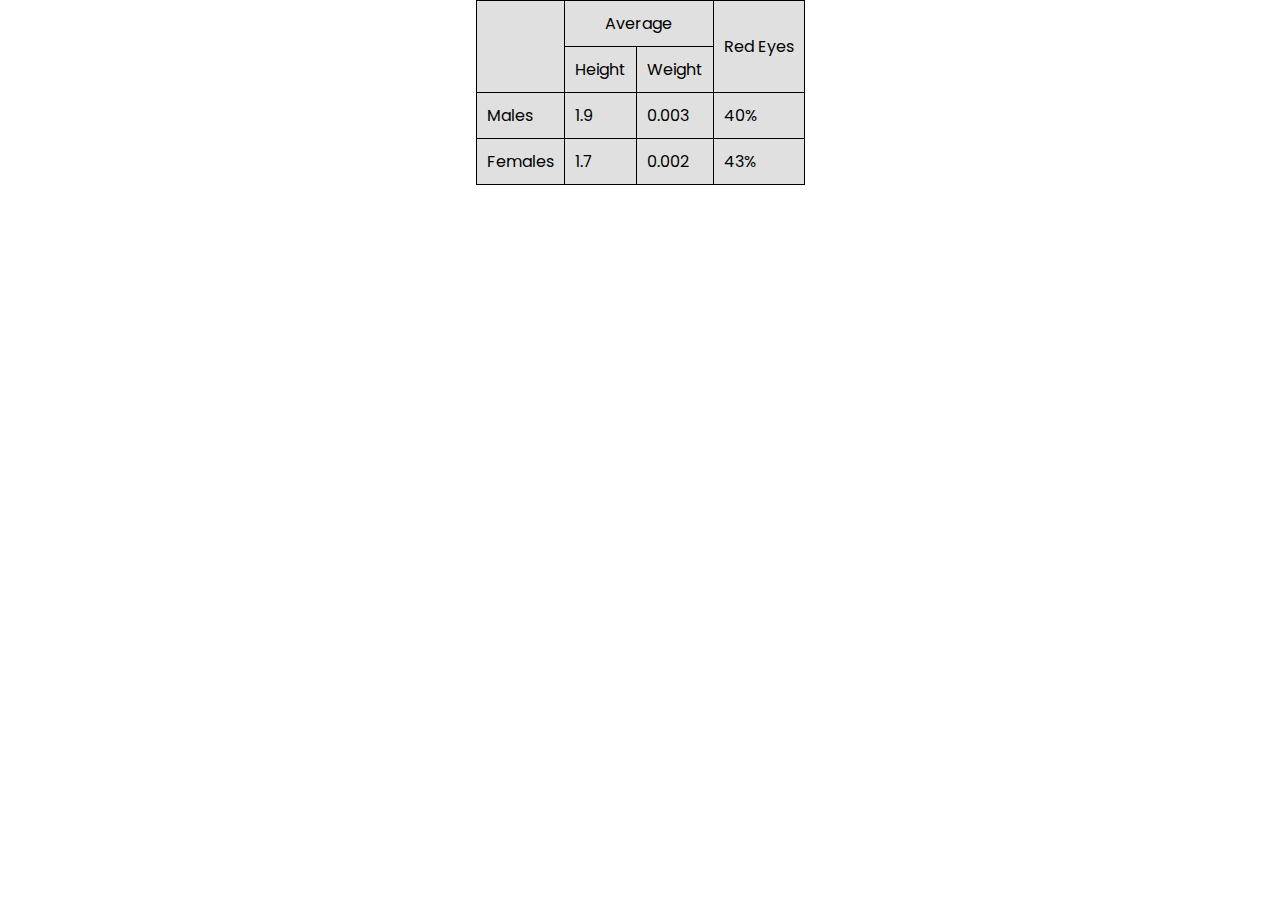
<file: index files/collspantable.html>
<!DOCTYPE html>
<html lang="en">
<head>
    <meta charset="UTF-8">
    <meta name="viewport" content="width=device-width, initial-scale=1.0">
    <title>colspan table</title>
    <link rel="stylesheet" href="../css/collspantable.css">
</head>
<body>
    <div align="center" class="container">
        <table>
            <tr>
                <th rowspan="2" ></th>
                <th colspan="2">Average</th>
                <th rowspan="2">Red Eyes</th>
                
            </tr>
            <tr>
                <th>Height</th>
                <th>Weight</th>
                
            </tr>
            
            
            <tr>
                <td >
                    Males
                </td>
                <td>
                    1.9
                </td>
                <td>
                    0.003
                </td>
                <td>
                    40%
                </td>
            </tr>

            <tr>
                <td>
                    Females
                </td>
                <td>
                    1.7
                </td>
                <td>
                    0.002
                </td>
                <td>
                    43%
                </td>
            </tr>
        </table>
    </div>
</body>
</html>
</file>
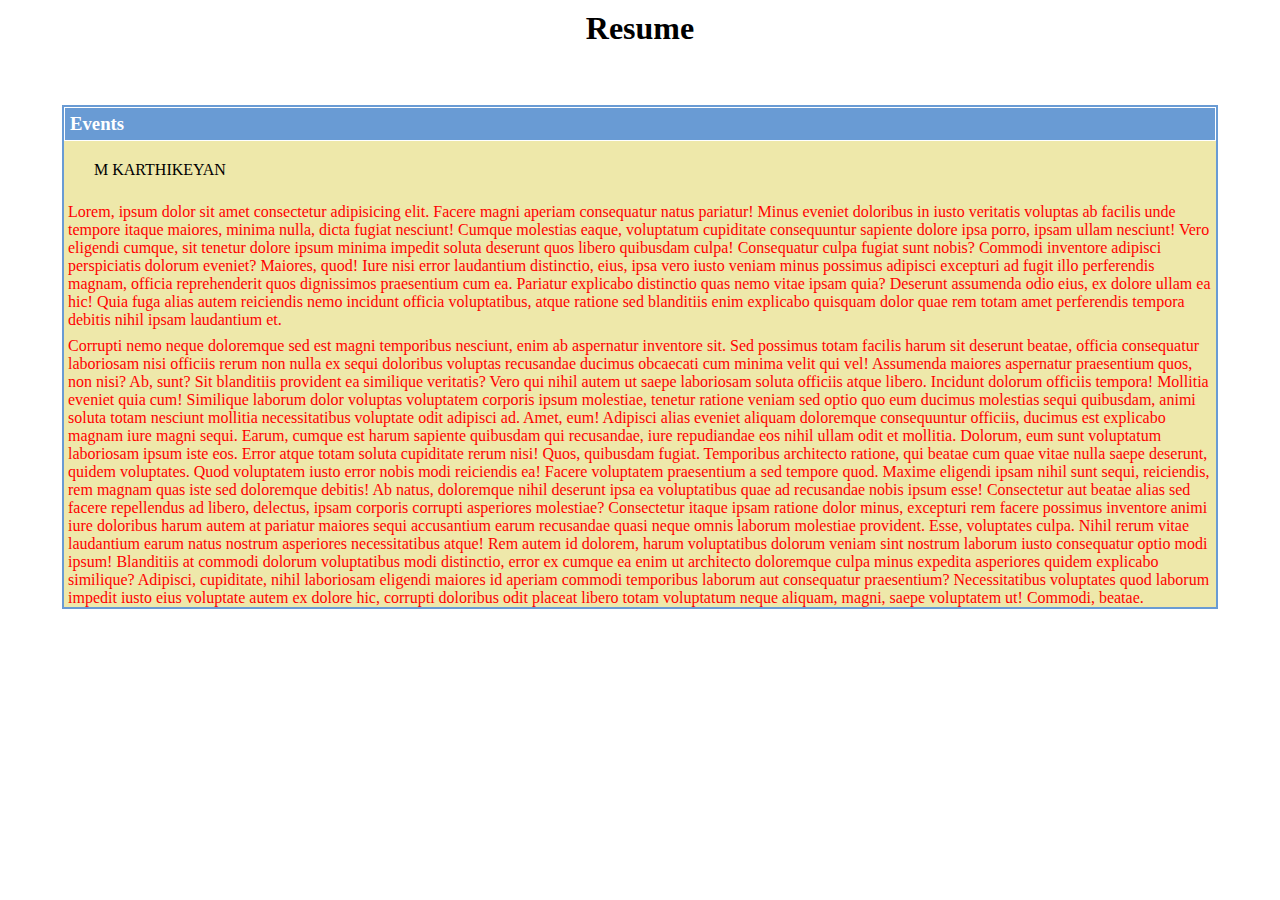
<file: index files/resume.html>
<!DOCTYPE html>
<html lang="en">
<head>
    <meta charset="UTF-8">
    <meta name="viewport" content="width=device-width, initial-scale=1.0">
    <title>resume</title>
    <link rel="stylesheet" href="../css/resume.css">
</head>
<body>
    <h1>Resume</h1>
    <section>
        <div class="container">
            <h3>Events</h3>
            <pre>M KARTHIKEYAN</pre>
            <p>Lorem, ipsum dolor sit amet consectetur adipisicing elit. Facere magni aperiam consequatur natus pariatur! Minus eveniet doloribus in iusto veritatis voluptas ab facilis unde tempore itaque maiores, minima nulla, dicta fugiat nesciunt! Cumque molestias eaque, voluptatum cupiditate consequuntur sapiente dolore ipsa porro, ipsam ullam nesciunt! Vero eligendi cumque, sit tenetur dolore ipsum minima impedit soluta deserunt quos libero quibusdam culpa! Consequatur culpa fugiat sunt nobis? Commodi inventore adipisci perspiciatis dolorum eveniet? Maiores, quod! Iure nisi error laudantium distinctio, eius, ipsa vero iusto veniam minus possimus adipisci excepturi ad fugit illo perferendis magnam, officia reprehenderit quos dignissimos praesentium cum ea. Pariatur explicabo distinctio quas nemo vitae ipsam quia? Deserunt assumenda odio eius, ex dolore ullam ea hic! Quia fuga alias autem reiciendis nemo incidunt officia voluptatibus, atque ratione sed blanditiis enim explicabo quisquam dolor quae rem totam amet perferendis tempora debitis nihil ipsam laudantium et.</p>

            <p>
                 Corrupti nemo neque doloremque sed est magni temporibus nesciunt, enim ab aspernatur inventore sit. Sed possimus totam facilis harum sit deserunt beatae, officia consequatur laboriosam nisi officiis rerum non nulla ex sequi doloribus voluptas recusandae ducimus obcaecati cum minima velit qui vel! Assumenda maiores aspernatur praesentium quos, non nisi? Ab, sunt? Sit blanditiis provident ea similique veritatis? Vero qui nihil autem ut saepe laboriosam soluta officiis atque libero. Incidunt dolorum officiis tempora! Mollitia eveniet quia cum! Similique laborum dolor voluptas voluptatem corporis ipsum molestiae, tenetur ratione veniam sed optio quo eum ducimus molestias sequi quibusdam, animi soluta totam nesciunt mollitia necessitatibus voluptate odit adipisci ad. Amet, eum! Adipisci alias eveniet aliquam doloremque consequuntur officiis, ducimus est explicabo magnam iure magni sequi. Earum, cumque est harum sapiente quibusdam qui recusandae, iure repudiandae eos nihil ullam odit et mollitia. Dolorum, eum sunt voluptatum laboriosam ipsum iste eos. Error atque totam soluta cupiditate rerum nisi! Quos, quibusdam fugiat. Temporibus architecto ratione, qui beatae cum quae vitae nulla saepe deserunt, quidem voluptates. Quod voluptatem iusto error nobis modi reiciendis ea! Facere voluptatem praesentium a sed tempore quod. Maxime eligendi ipsam nihil sunt sequi, reiciendis, rem magnam quas iste sed doloremque debitis! Ab natus, doloremque nihil deserunt ipsa ea voluptatibus quae ad recusandae nobis ipsum esse! Consectetur aut beatae alias sed facere repellendus ad libero, delectus, ipsam corporis corrupti asperiores molestiae? Consectetur itaque ipsam ratione dolor minus, excepturi rem facere possimus inventore animi iure doloribus harum autem at pariatur maiores sequi accusantium earum recusandae quasi neque omnis laborum molestiae provident. Esse, voluptates culpa. Nihil rerum vitae laudantium earum natus nostrum asperiores necessitatibus atque! Rem autem id dolorem, harum voluptatibus dolorum veniam sint nostrum laborum iusto consequatur optio modi ipsum! Blanditiis at commodi dolorum voluptatibus modi distinctio, error ex cumque ea enim ut architecto doloremque culpa minus expedita asperiores quidem explicabo similique? Adipisci, cupiditate, nihil laboriosam eligendi maiores id aperiam commodi temporibus laborum aut consequatur praesentium? Necessitatibus voluptates quod laborum impedit iusto eius voluptate autem ex dolore hic, corrupti doloribus odit placeat libero totam voluptatum neque aliquam, magni, saepe voluptatem ut! Commodi, beatae. Asperiores error tempore a ea sequi maiores doloribus nam!
            </p>
            <p>
                Lorem ipsum dolor sit amet consectetur adipisicing elit. Inventore a ad facere, laudantium illum aut doloribus magnam incidunt quidem. In, ullam. Itaque commodi non quas nesciunt, explicabo facilis maxime laboriosam. Fugit maiores ad odit libero quod illum amet rerum, quo eius ipsam iure quis alias nihil magni beatae quaerat! Magni dolorum ullam, quia ratione pariatur eos vitae repellat quidem omnis dolore molestiae voluptatem magnam eaque cumque sapiente? Perferendis temporibus assumenda praesentium cupiditate saepe ipsum sapiente nihil architecto ab id consectetur quam exercitationem minima, voluptas est recusandae natus non nam odit eaque! Illum totam maxime ut quas facere explicabo ratione nulla esse, quo deserunt assumenda eaque officiis inventore qui dolor accusantium ad voluptatem, nisi sint voluptate illo dolore? Distinctio, saepe perspiciatis! Iure, sunt laboriosam! Eligendi aspernatur qui quia facilis atque est placeat libero ipsa, veniam aut eaque autem iste dolore illo repudiandae consectetur culpa, voluptatem suscipit blanditiis officiis. Illum iusto debitis, tenetur voluptate doloremque maiores vel ipsam nam fugit? Fugit nam tempore assumenda sequi ratione, consequatur vitae beatae sed debitis, nihil sit cumque suscipit, eaque eius odit magni placeat ea libero atque non aspernatur. Alias sint eaque doloribus minus vero nesciunt! Sed, ipsa rerum. Rem sint quasi consequuntur magni, beatae voluptatibus. Nam iure quidem eaque eligendi iste illum exercitationem quisquam commodi ea! Ipsum nobis consectetur repellat facilis quod modi in possimus quaerat nulla ipsam maxime ipsa, nam, tenetur hic optio quasi voluptatum, dignissimos accusantium sapiente amet cumque. Quia placeat libero sint id maiores dignissimos rerum magnam, quam iure beatae inventore, iste consequuntur pariatur eos eius corporis nam voluptatem consequatur culpa. Nisi vitae numquam voluptatum cum assumenda, velit nostrum expedita suscipit, repellat ratione praesentium exercitationem doloremque totam! Odio dignissimos earum aspernatur dolores autem animi eaque iure iusto similique harum. Iste itaque et tenetur vel vero debitis, hic neque consectetur iusto in magnam harum facere assumenda possimus cumque accusamus culpa. Rem dolore assumenda dolorum voluptatibus iusto eaque iste, magni fuga repellendus soluta cupiditate vitae eveniet cumque eos sint natus doloremque nemo, perspiciatis sapiente numquam debitis harum quis voluptates. Earum autem ex esse ducimus soluta quibusdam corporis, exercitationem, libero nemo natus nulla incidunt maxime dolore tenetur ea non temporibus facere blanditiis! Distinctio excepturi cumque quaerat perferendis dolore dolorem, atque modi aut vero ullam voluptas aliquid ipsa ipsum. Quas explicabo repellendus voluptatum magni ad veniam, quo ut itaque in id quis possimus et obcaecati tempore impedit voluptatibus voluptates sunt. Dicta quos tenetur corrupti enim delectus!
            </p>
        </div>
    </section>
    
</body>
</html>
</file>
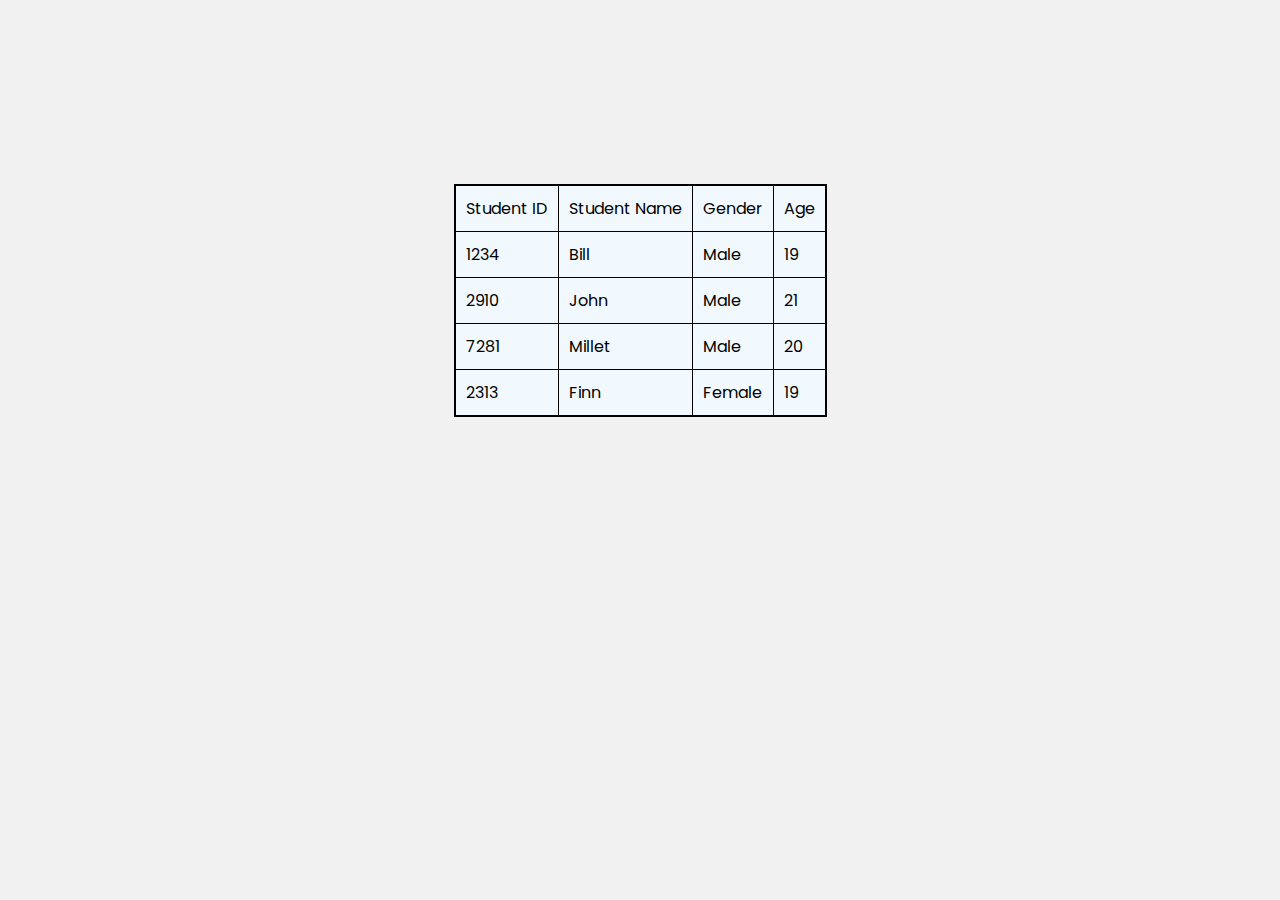
<file: index files/table.html>
<!DOCTYPE html>
<html lang="en">
<head>
    <meta charset="UTF-8">
    <meta name="viewport" content="width=device-width, initial-scale=1.0">
    <title>Document</title>
    <link rel="stylesheet" href="../css/table.css">
</head>
<body>
    <div class="container">
        <table>
            <tr>
                <th>Student ID</th>
                <th>Student Name</th>
                <th>Gender</th>
                <th>Age</th>
            </tr>
    
            <tr>
                <td>1234</td>
                <td>Bill</td>
                <td>Male</td>
                <td>19</td>
            </tr>
    
            <tr>
                <td>2910</td>
                <td>John</td>
                <td>Male</td>
                <td>21</td>
            </tr>
    
            <tr>
                <td>7281</td>
                <td>Millet</td>
                <td>Male</td>
                <td>20</td>
            </tr>
    
            <tr>
                <td>2313</td>
                <td>Finn</td>
                <td>Female</td>
                <td>19</td>
            </tr>
        </table>
    </div>
    
</body>
</html>
</file>
<file: css/collspantable.css>
@import url('https://fonts.googleapis.com/css2?family=Poppins&display=swap');

*{
    font-family: "Poppins", sans-serif;
    font-weight: 400;
    font-style: normal;
    margin: 0;
    padding: 0;
}

table{
    border-collapse:collapse;
    background-color: #e0e0e0;
}
td,th{
    border: 1px solid black;
    padding: 10px;
}
</file>
<file: css/resume.css>
*{
    margin: 0;
    padding:0;
    font-family:Georgia, 'Times New Roman', Times, serif;
}

h1{
    text-align: center;
    margin: 10px;
}
section{
    display: flex;
    justify-content: center;
    align-items: center;
    height: 600px;
}

.container{
    width: 90%;
    background-color: palegoldenrod;
    height: 500px;
    border: 2px solid  rgb(105, 155, 212);
    overflow: scroll;
}

h3{
    background-color: rgb(105, 155, 212);
    color: white;
    padding: 5px;
    border: 1px solid white;
}

pre{
    text-indent: 10px;
    padding: 20px;
}

p{
    color: red;
    padding: 4px;
    
}
</file>
<file: css/table.css>
@import url('https://fonts.googleapis.com/css2?family=Poppins&display=swap');

*{
    font-family: "Poppins", sans-serif;
    font-weight: 400;
    font-style: normal;
    margin: 0;
    padding: 0;
}
body{
    background-color: #f1f1f1;
}

.container{
    display: flex;
    justify-content: center;
    align-items: center;
    height: 600px;
}

th, td{
    padding: 10px;
    border: 1px solid black;

}
table{
    border-collapse:collapse;
    background-color: #f1f8fe;
    border: 2px solid black;
    
}
</file>
